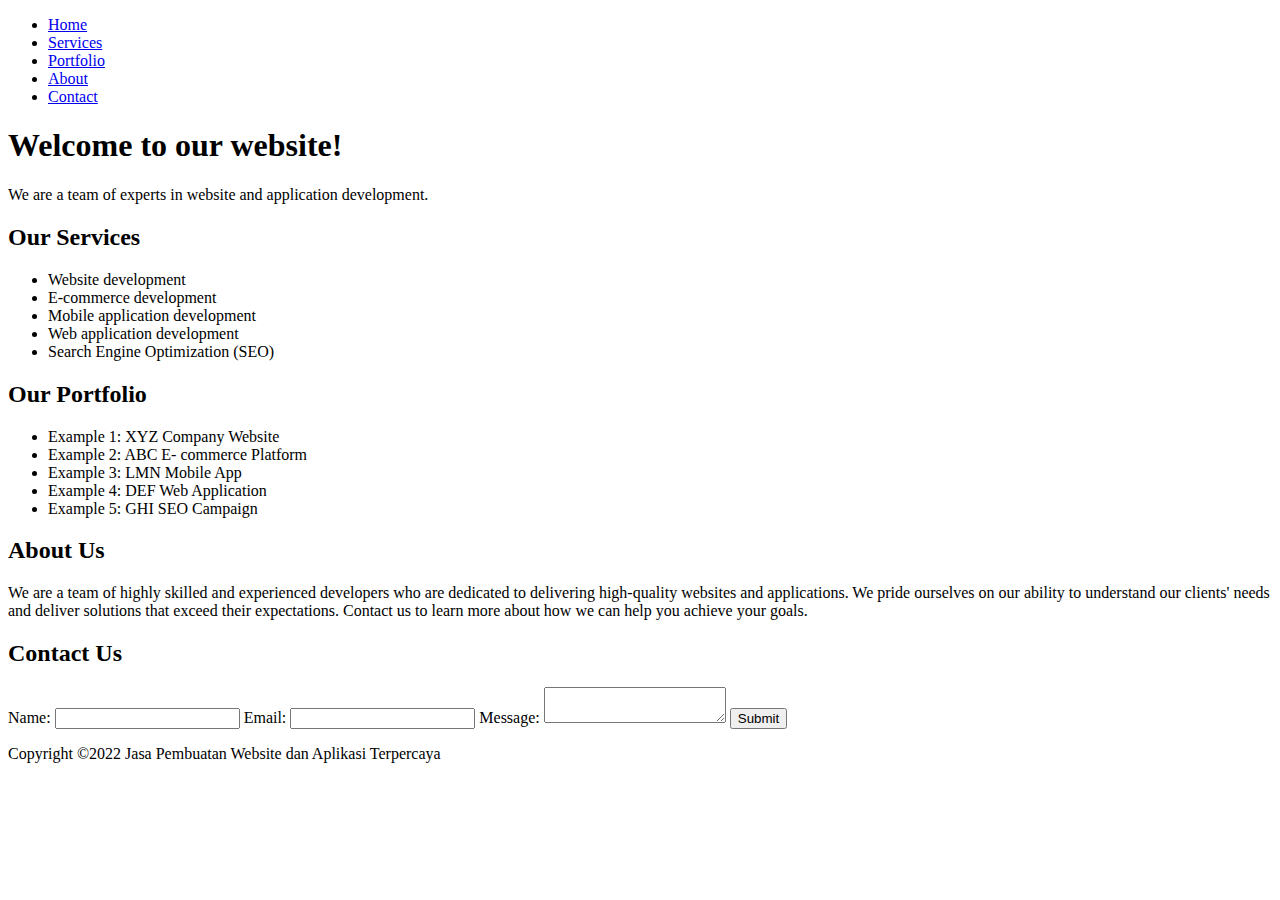
<file: index.html>
<!DOCTYPE html>
<html>
  <head>
    <title>Jasa Pembuatan Website dan Aplikasi Terpercaya</title>
  </head>
  <body>
    <header>
      <nav>
        <ul>
          <li><a href="#home">Home</a></li>
          <li><a href="#services">Services</a></li>
          <li><a href="#portfolio">Portfolio</a></li>
          <li><a href="#about">About</a></li>
          <li><a href="#contact">Contact</a></li>
        </ul>
      </nav>
    </header>
    <section id="home">
      <h1>Welcome to our website!</h1>
      <p>We are a team of experts in website and application development.</p>
    </section>
    <section id="services">
      <h2>Our Services</h2>
      <ul>
        <li>Website development</li>
        <li>E-commerce development</li>
        <li>Mobile application development</li>
        <li>Web application development</li>
        <li>Search Engine Optimization (SEO)</li>
      </ul>
    </section>
    <section id="portfolio">
      <h2>Our Portfolio</h2>
      <ul>
        <li>Example 1: XYZ Company Website</li>
        <li>Example 2: ABC E-
          commerce Platform</li>
<li>Example 3: LMN Mobile App</li>
<li>Example 4: DEF Web Application</li>
<li>Example 5: GHI SEO Campaign</li>
</ul>
</section>
<section id="about">
<h2>About Us</h2>
<p>We are a team of highly skilled and experienced developers who are dedicated to delivering high-quality websites and applications. We pride ourselves on our ability to understand our clients' needs and deliver solutions that exceed their expectations. Contact us to learn more about how we can help you achieve your goals.</p>
</section>
<section id="contact">
<h2>Contact Us</h2>
<form action="submit-form.php" method="post">
<label for="name">Name:</label>
<input type="text" id="name" name="name">
<label for="email">Email:</label>
<input type="email" id="email" name="email">
<label for="message">Message:</label>
<textarea id="message" name="message"></textarea>
<input type="submit" value="Submit">
</form>
</section>
<footer>
<p>Copyright ©2022 Jasa Pembuatan Website dan Aplikasi Terpercaya</p>
</footer>

  </body>
</html>
</file>
